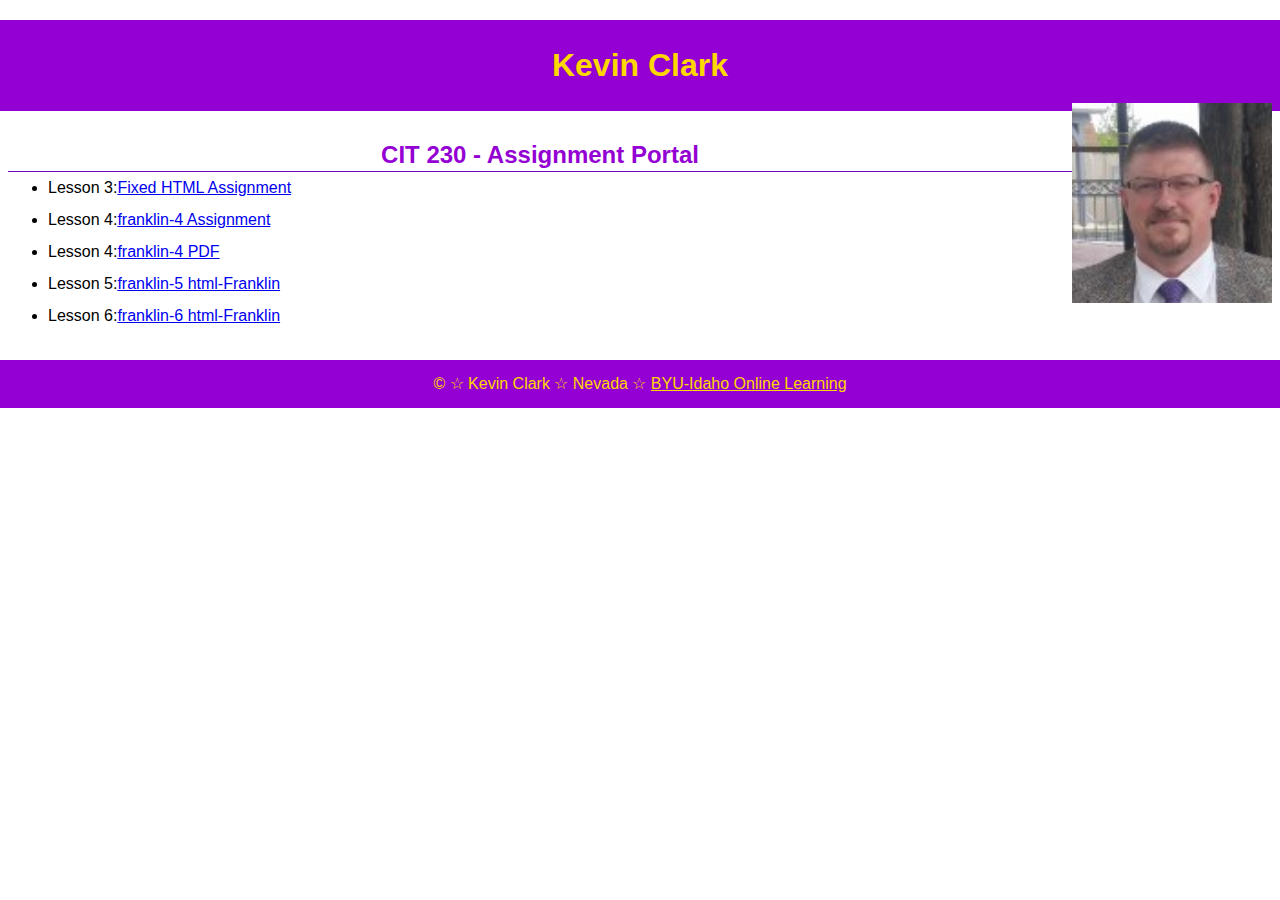
<file: Index.html>
<!doctype html>
<html lang="en-us">
    <head>
        <meta charset="utf-8">
        <meta name="viewport" content="width=device-width, initial-scale=1">
        <title>CIT 230 Assignment Portal | Kevin Clark | BYU-Idaho</title>
        <meta name="description" content="Assignment portal page for Kevin Clark in CIT 230: Web Frontend Development at BYU-Idaho">
        <link rel="stylesheet" href="styles/normalize.css">
        <link rel="stylesheet" href="styles/main.css">
        </head>    
    <body>
        <header>
            <h1>Kevin Clark</h1>
             <img src="Images/profile.jpg" width="200" height="200" alt="profile picture">
        </header>
        <nav>
            <!-- future main menu -->
        </nav>
        <main>
           
            <h2>CIT 230 - Assignment Portal</h2>
            <ul>
            <li> Lesson 3:<a href="assignments/assignment3/fixedhtml.html">Fixed HTML Assignment</a></li>
            <li> Lesson 4:<a href="assignments/assignment4/franklin-4.html">franklin-4 Assignment</a></li>
            <li> Lesson 4:<a href="assignments/assignment4/franklin-4.pdf">franklin-4 PDF </a></li>
            <li> Lesson 5:<a href="assignments/assignment5/franklin-5.html">franklin-5 html-Franklin </a></li>
            <li> Lesson 6:<a href="assignments/assignment6/franklin-6.html">franklin-6 html-Franklin </a></li>   
               </ul> 
        </main>
        <footer>
             <p>&copy; &star; Kevin Clark &star; Nevada &star; <a href="http://www.byui.edu/online">BYU-Idaho Online Learning</a></p>
        </footer>
    </body>
</html>
</file>
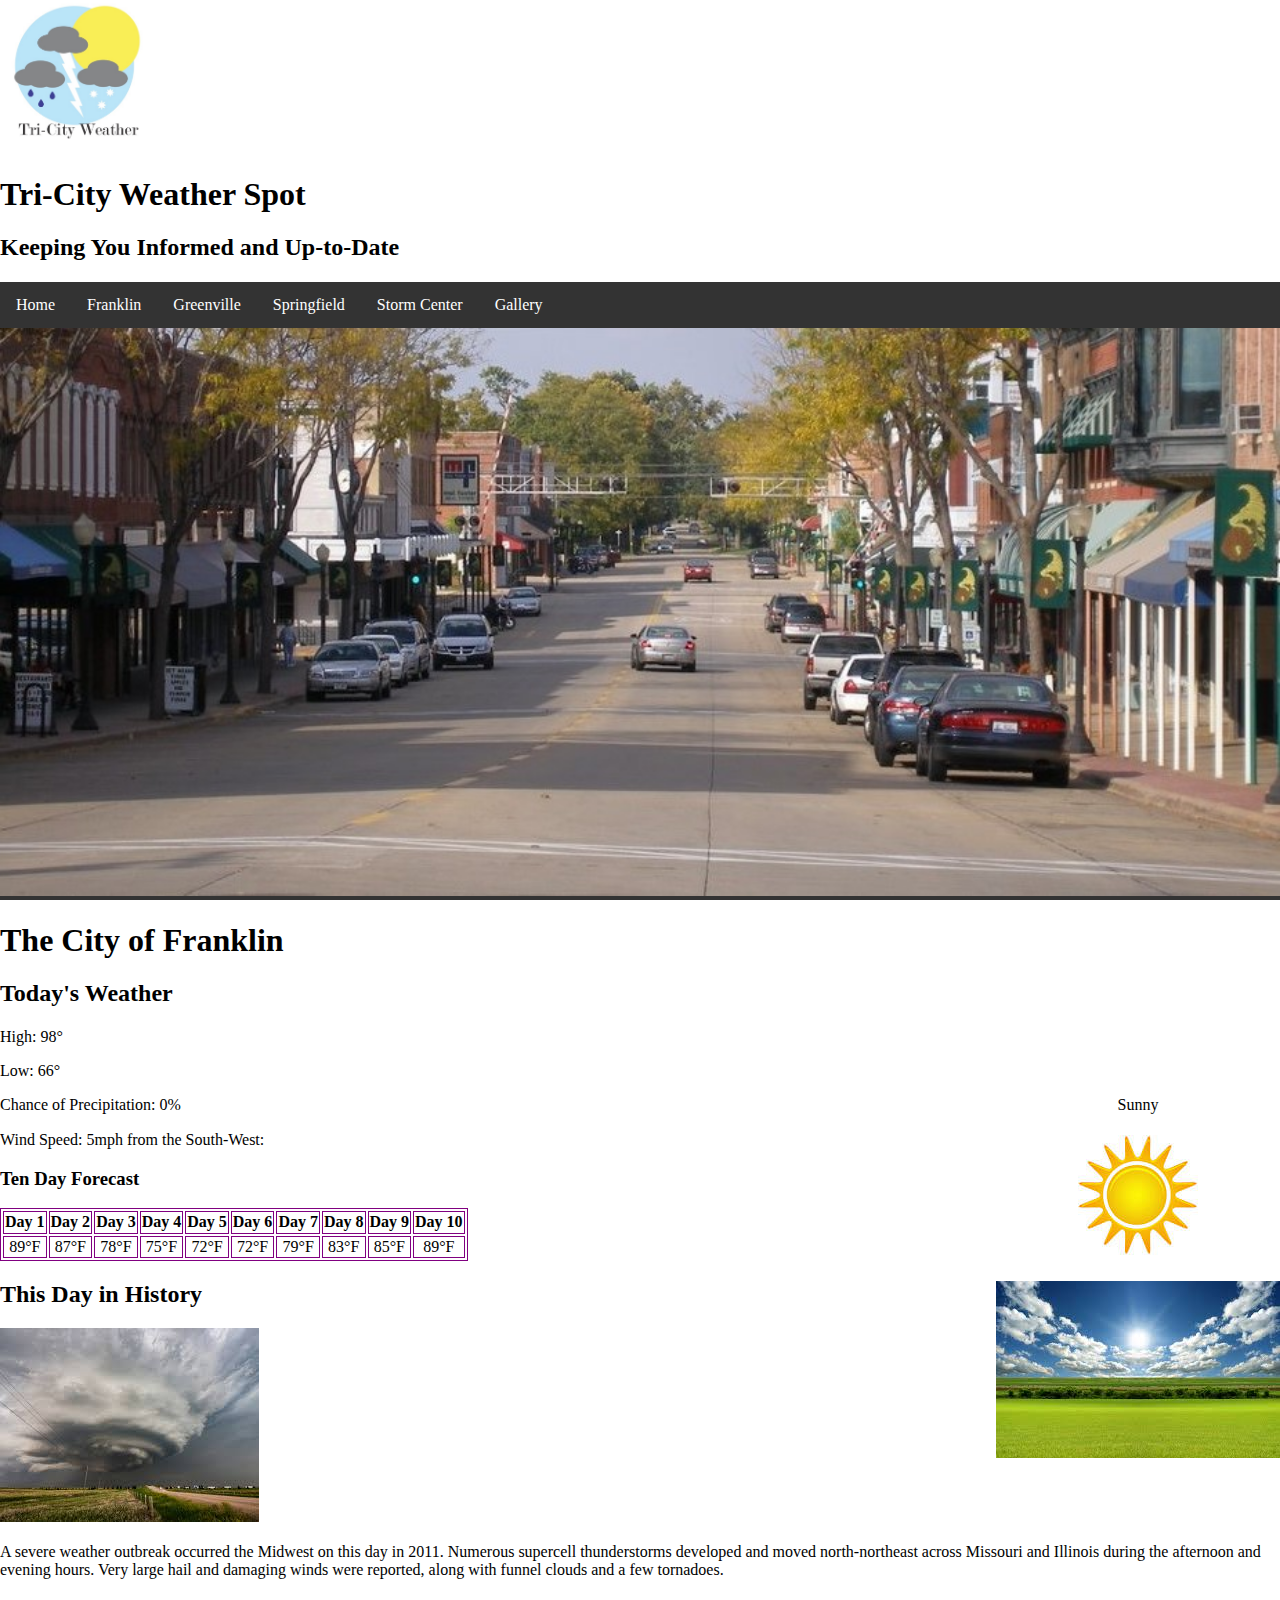
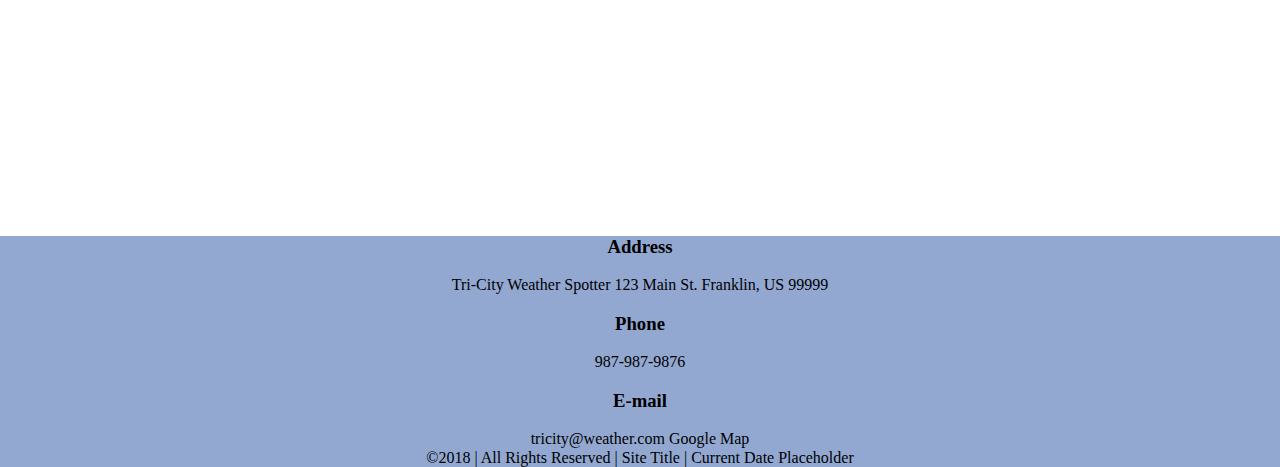
<file: assignments/assignment5/index.html>
<!DOCTYPE html>
<html lang="en-us">
<head> 
  <meta charset="uft-8">
    <meta name="viewport" content="width=device-width, initial-scale=1">
    <style>
    .responsive{
        width: 100%;
        height: auto
        }
    </style>
    <title>Tri-City Weather Spot</title>
    <link rel="stylesheet" href="styles/normalize.css">
    <link rel="stylesheet" href="styles/small.css"> 
    <link rel="stylesheet" href="styles/medium.css"> 
    <link rel="stylesheet" href="styles/large.css"> 
</head>
<body>
 <img src="images/weatherlogo.jpg"width="150" height="150" alt="tricitywestherlogo">
    <h1>Tri-City Weather Spot</h1>
    <h2>Keeping You Informed and Up-to-Date</h2>
  <header>
  </header>
  <nav>
    <ul>
    	<li><a href="#">Home</a></li>
    	<li><a href="#">Franklin</a></li>
    	<li><a href="#">Greenville</a></li>
    	<li><a href="#">Springfield</a></li>
    	<li><a href="#">Storm Center</a></li>
    	<li><a href="#">Gallery</a></li>
                    <img src="images/mainstreetfranklin.jpg" class="responsive" width="100%" max-height="68px" alt="mainstreet">
    </ul>		
  </nav>
      <main>
    <h1>The City of Franklin</h1>
    <figure>
    </figure>
    <section class="weather-summary">
      <h2>Today's Weather</h2>    
      <div class="highlow">
        <p>High: 98&deg;</p>  
        <p>Low: 66&deg;</p>  
      </div>
      <div class="current">
        Sunny
        <picture>
            <h2><img src="images/sunny.jpg"  alt="sun icon"></h2>
          </picture>
            <img src="images/sunnyday.jpg"  alt="sunny day">
      </div>   
      <div class="conditions">
        <p>Chance of Precipitation: 0&percnt;</p>  
        <p>Wind Speed: 5mph from the South-West:</p>  
      </div>           
    </section>
        
    <section class="forecast">
      <h3>Ten Day Forecast</h3>
      <table>
        <thead>
          <tr>
            <th>Day 1</th>
            <th>Day 2</th>
            <th>Day 3</th>
            <th>Day 4</th>
            <th>Day 5</th>
            <th>Day 6</th>
            <th>Day 7</th>
            <th>Day 8</th>
            <th>Day 9</th>
            <th>Day 10</th>
          </tr>
	   </thead>
       <tbody>  
          <tr>
            <td>89&deg;F</td>
            <td>87&deg;F</td>
            <td>78&deg;F</td>
            <td>75&deg;F</td>
            <td>72&deg;F</td>
            <td>72&deg;F</td>
            <td>79&deg;F</td>
            <td>83&deg;F</td>
            <td>85&deg;F</td>
            <td>89&deg;F</td>
          </tr>
	   </tbody>
      </table>
    </section>
      
    <article>
      <h2>This Day in History</h2>	
      <img src="images/tornado.jpg"alt= tornado>
      <p class="town-article">A severe weather outbreak occurred the Midwest on this day in 2011. Numerous supercell thunderstorms developed and moved north-northeast across Missouri and Illinois during the afternoon and evening hours. Very large hail and damaging winds were reported, along with funnel clouds and a few tornadoes.
      </p>
    </article>		  
  
  </main>
    
  <footer>
    <section class="contact">
      <h3>Address</h3>
     Tri-City Weather Spotter 123 Main St. Franklin, US 99999
        <h3>Phone</h3>
        987-987-9876
        <h3>E-mail</h3>
        tricity@weather.com
        
      Google Map
    </section>
    <section class="footer-bar">&copy;2018 &vert; All Rights Reserved &vert; Site Title &vert; <span id="currentdate">Current Date Placeholder</span>
    </section>
  </footer>

</body>
</html>
</file>
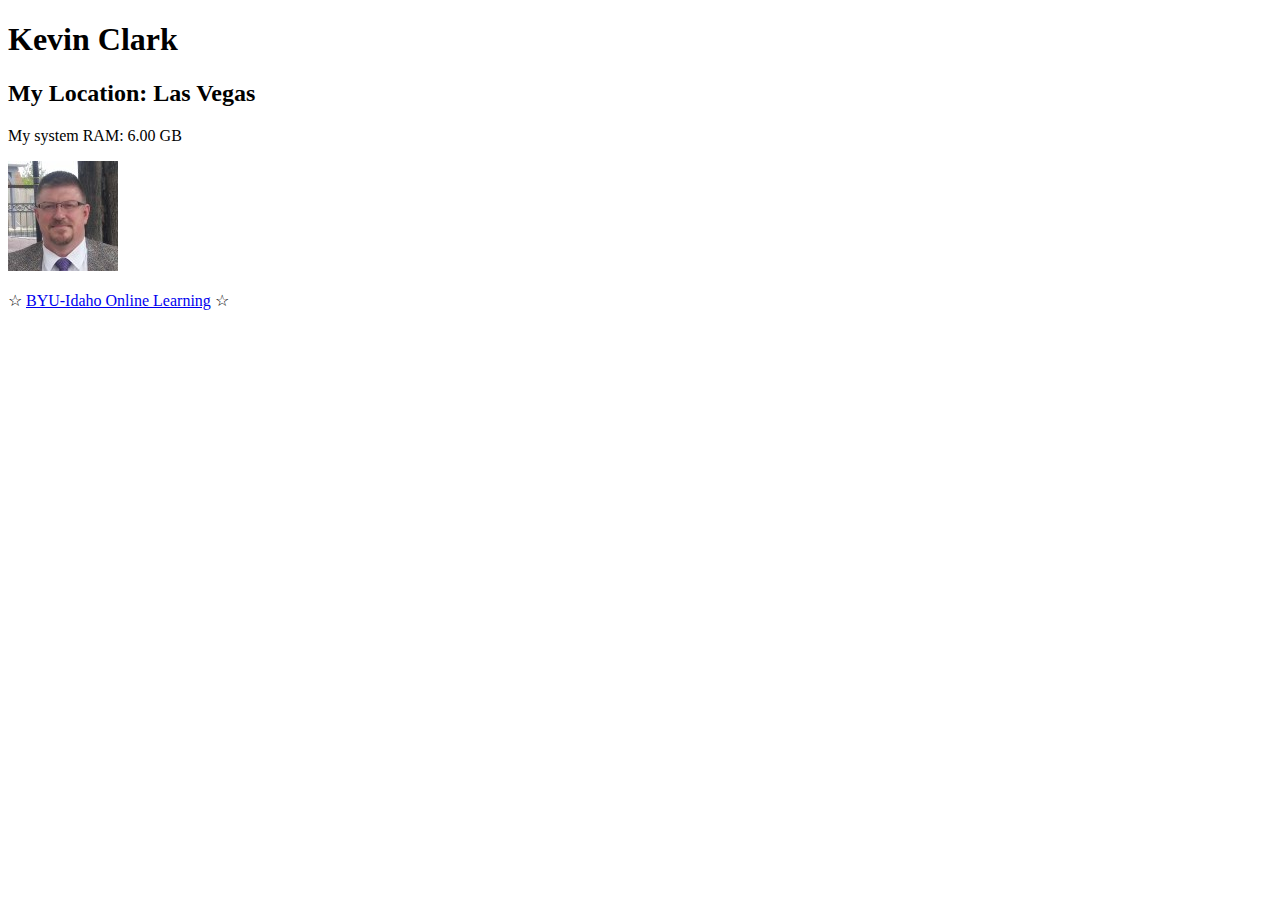
<file: basic page.html>
<!doctype html>
<html>
    <head>
        <meta charset="uft-8">
        <title>Kevin Clark - A Basic Web Page</title>
    </head>    
    <body>
        <h1>Kevin Clark</h1>
        <h2>My Location: Las Vegas</h2>
        <p>My system RAM: 6.00 GB</p>
        <p><img src="Images/profile.jpg" width="110" height="110" alt="Profile Picture"></p>
        <p>&star; <a href="http://www.byui.edu/online">BYU-Idaho Online Learning</a> &star;</p>
    </body>
</html>
</file>
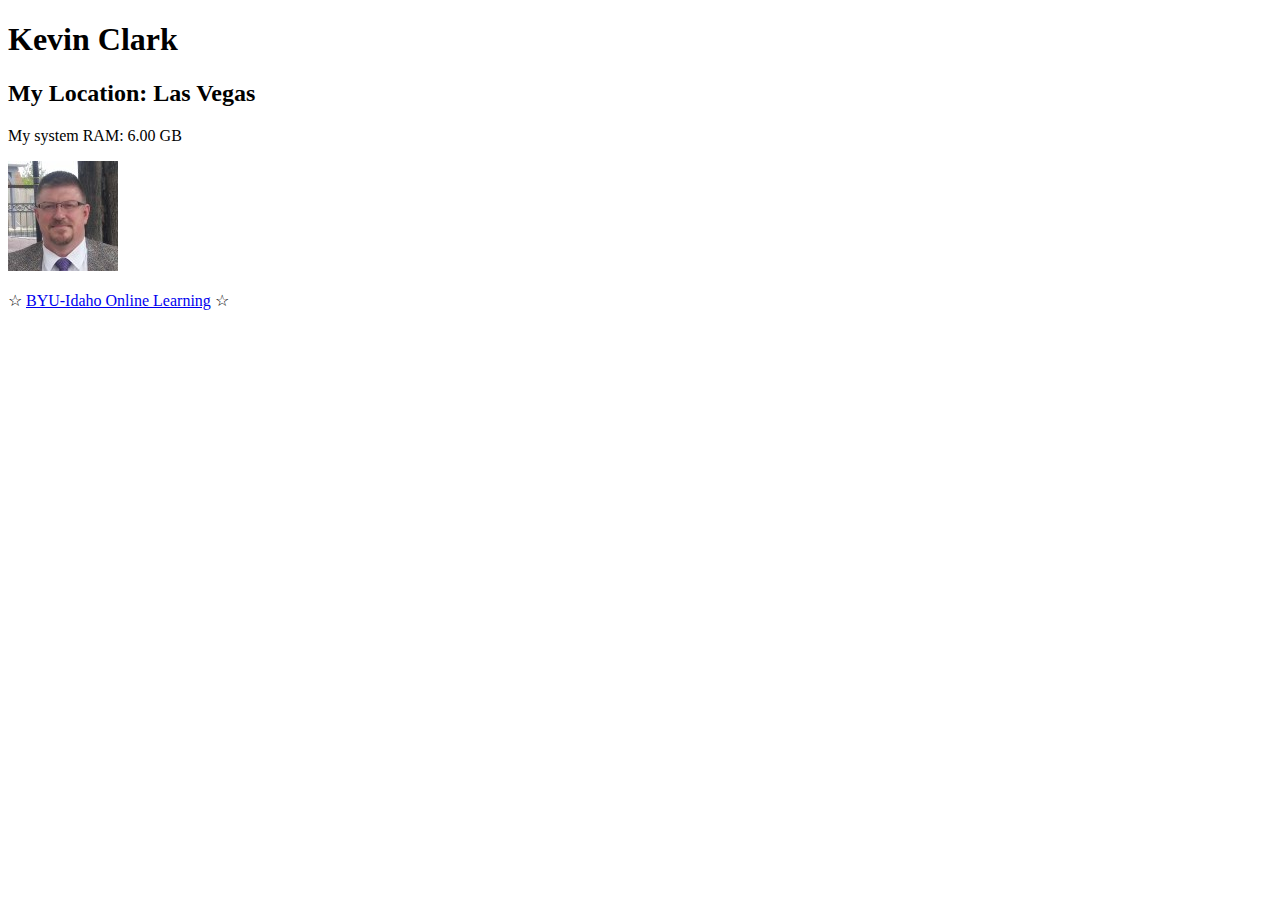
<file: cit 230/basicpage.html>
<!doctype html>
<html>
    <head>
        <meta charset="uft-8">
        <title>Kevin Clark - A Basic Web Page</title>
    </head>    
    <body>
        <h1>Kevin Clark</h1>
        <h2>My Location: Las Vegas</h2>
        <p>My system RAM: 6.00 GB</p>
        <p><img src="Images/profile.jpg" width="110" height="110" alt="Profile Picture"></p>
        <p>&star; <a href="http://www.byui.edu/online">BYU-Idaho Online Learning</a> &star;</p>
    </body>
</html>
</file>
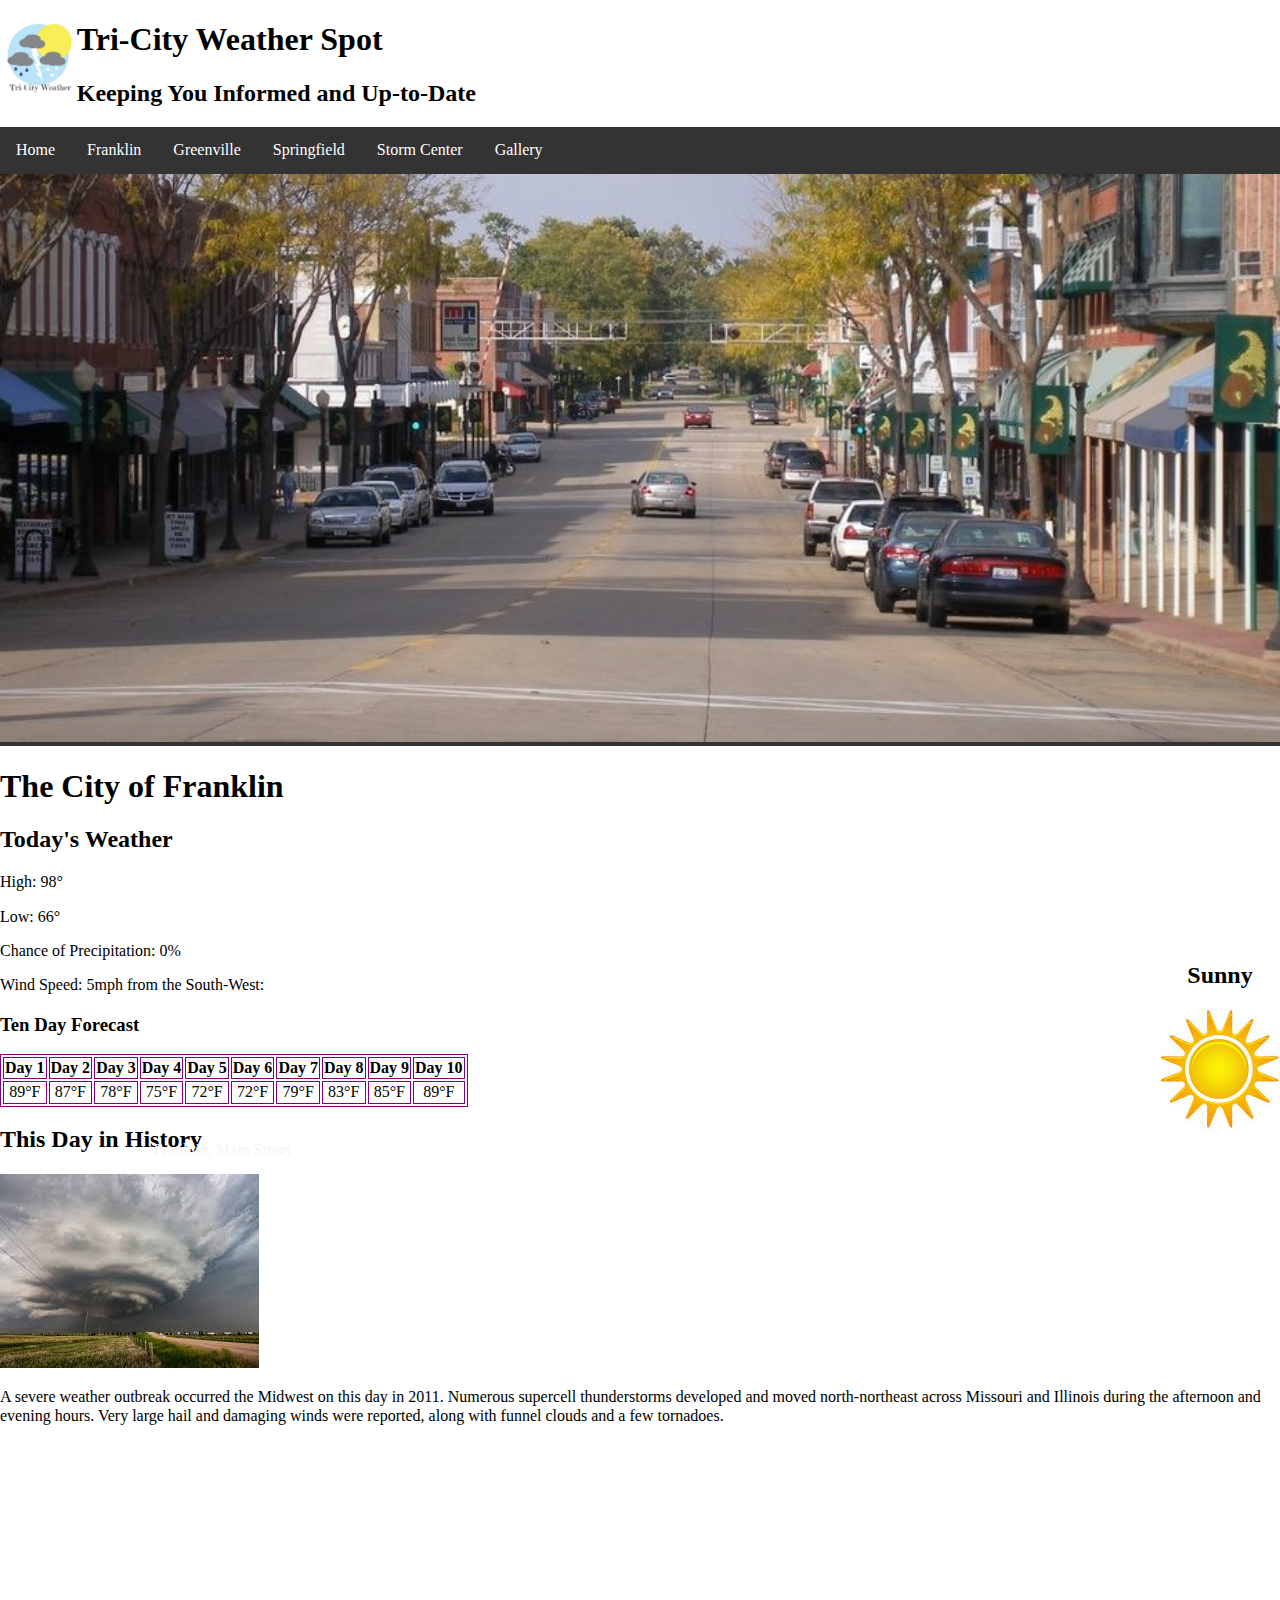
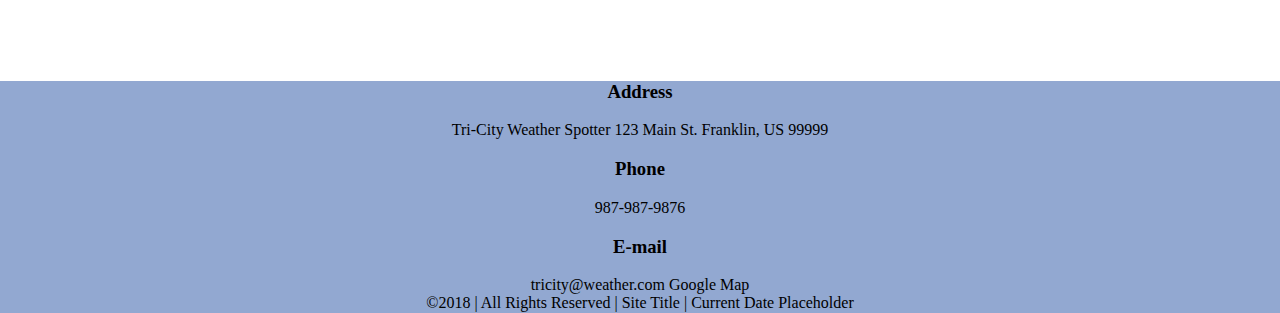
<file: assignments/assignment5/franklin-5.html>
<!DOCTYPE html>
<html lang="en-us">
<head> 
  <meta charset="uft-8">
    <meta name="viewport" content="width=device-width, initial-scale=1">
        <title>Tri-City Weather Spot</title>
    <link rel="stylesheet" href="styles/normalize.css">
    <link rel="stylesheet" href="styles/small.css"> 
    <link rel="stylesheet" href="styles/medium.css"> 
    <link rel="stylesheet" href="styles/large.css"> 
</head>
<body>
   <header>
       <img src="images/weatherlogo.jpg"alt="tricitywestherlogo" class="logo">
    <h1>Tri-City Weather Spot</h1>
    <h2>Keeping You Informed and Up-to-Date</h2>
  </header>
  <nav>
    <ul>
    	<li><a href="#">Home</a></li>
    	<li><a href="#">Franklin</a></li>
    	<li><a href="#">Greenville</a></li>
    	<li><a href="#">Springfield</a></li>
    	<li><a href="#">Storm Center</a></li>
    	<li><a href="#">Gallery</a></li>
        <div class="mainstreet">
            <img src="images/mainstreetfranklin.jpg" class="responsive" alt="mainstreet">
            <div class="hero-text"><p>Franklin, Main Street</p> </div>
        </div>
      </ul>		
  </nav>
      <main>
    <h1>The City of Franklin</h1>
    <figure>
    </figure>
    <section class="weather-summary">
      <h2>Today's Weather</h2>    
      <div class="highlow">
        <p>High: 98&deg;</p>  
        <p>Low: 66&deg;</p>  
      </div>
      <div class="current">
           <h2>Sunny</h2>
            <picture class="sun-icon">           
            <img src="images/sunny.jpg" alt="sun icon">
          </picture>
      </div>   
      <div class="conditions">
        <p>Chance of Precipitation: 0&percnt;</p>  
        <p>Wind Speed: 5mph from the South-West:</p>  
      </div>           
    </section>
        
    <section class="forecast">
      <h3>Ten Day Forecast</h3>
      <table>
        <thead>
          <tr>
            <th>Day 1</th>
            <th>Day 2</th>
            <th>Day 3</th>
            <th>Day 4</th>
            <th>Day 5</th>
            <th>Day 6</th>
            <th>Day 7</th>
            <th>Day 8</th>
            <th>Day 9</th>
            <th>Day 10</th>
          </tr>
	   </thead>
       <tbody>  
          <tr>
            <td>89&deg;F</td>
            <td>87&deg;F</td>
            <td>78&deg;F</td>
            <td>75&deg;F</td>
            <td>72&deg;F</td>
            <td>72&deg;F</td>
            <td>79&deg;F</td>
            <td>83&deg;F</td>
            <td>85&deg;F</td>
            <td>89&deg;F</td>
          </tr>
	   </tbody>
      </table>
    </section>
      
    <article>
      <h2>This Day in History</h2>	
      <img src="images/tornado.jpg"alt= tornado>
      <p class="town-article">A severe weather outbreak occurred the Midwest on this day in 2011. Numerous supercell thunderstorms developed and moved north-northeast across Missouri and Illinois during the afternoon and evening hours. Very large hail and damaging winds were reported, along with funnel clouds and a few tornadoes.
      </p>
    </article>		  
  
  </main>
    
  <footer>
    <section class="contact">
      <h3>Address</h3>
     Tri-City Weather Spotter 123 Main St. Franklin, US 99999
        <h3>Phone</h3>
        987-987-9876
        <h3>E-mail</h3>
        tricity@weather.com
        
      Google Map
    </section>
    <section class="footer-bar">&copy;2018 &vert; All Rights Reserved &vert; Site Title &vert; <span id="currentdate">Current Date Placeholder</span>
    </section>
  </footer>

</body>
</html>
</file>
<file: styles/main.css>
/* CIT 230 - Assignment Portal CSS Template */
/* You may use #HEX or color names */

/* * is a wildcard referring to all elements. */
* { margin: 0; box-sizing: border-box; } 

body { 
    font-size: 16px; 
    line-height: 32px;
    font-family: sans-serif;
    color:;
}

h1 {
    font-size: .5rem /;
    color:  gold;
    background-color: darkviolet;
}

h2 {
    font-size: 1.5rem ;
       text-align: center;
    color:  darkviolet;    
    border-bottom: 1px solid #6f07bb;
}

header, main, footer {
    margin: 1.25rem auto;
    padding: .5rem;
    max-width: auto;
}

header, footer, footer a {
    text-align: center;
    background-color: darkviolet;
    color: gold;
}

header img {
   
    float: right;
}

main img{
    /* width: auto;
    height: auto; */
    float: right;
}

footer {
    clear:both;
    font-size: 1rem;
}
</file>
<file: assignments/assignment5/styles/small.css>
/* Delete these CSS comments after reading. */
/* This main css file contains the default rules and is geared toward the small/phone view */

* { box-sizing: border-box;}  /* This wildcard applies to all elements ensuring a box layout model */

body {
  font-size: 16px;
  }

header, nav, main, footer { /* the comma between the selectors means apply the following CSS declarations to all of the listed elements */
 
}

header {}
header h1 {}
header img {}
header .subheading {}
.responsive{
        width: 100%;
        height: 80%;
  position: relative;
}
.hero-text{ color: whitesmoke;
top:95%;
  position: absolute;
left:12%;}
header img.logo {float: left; } 
.logo{width: 6%; height 6%;}
nav {}
nav button {}
nav ul {}
nav ul li {}
nav ul li a {}
nav ul li.active a {}
nav ul li a:hover {}

.current{
    float:right;
    text-align: center;
}
table{
    border: 1px solid purple;
}
td, th{
    border: 1px solid purple;
    text-align: center;
}

.todayinhistory{
    overflow: auto;
}
.tornadopic{
      float: right;
}
main {}
main h2 {}
main figure { margin: 0 0 .2rem 2%; width:96%; }
main figure img { }
    .forecast{
        display: none;
    }
footer { 
    background-color: #92a8d1;
 text-align: center;
    margin-top: 20%;
}
</file>
<file: assignments/assignment5/styles/medium.css>
@media only screen and (min-width: 37.5em){
    /* Only CSS write declarations that need to be changed. Do not duplicated declarations that are already established in the main.css */
    
    nav button { display:none; }  /* hamburger button does not need to be shown in the medium on up views */
    
    section.forecast { }  /* show the 10-day forecast with the medium view and up */
    ul {
    list-style-type: none;
    margin-left: 2%;
    padding: 0;
    overflow: hidden;
    background-color: #333;
}

li {
    float: left;
}

li a {
    display: block;
    color: white;
    text-align: center;
    padding: 14px 16px;
    text-decoration: none;
}

/* Change the link color to #111 (black) on hover */
li a:hover {
    background-color: #111;
}
    .forecast{
        display: inline;
    }
    .hero-text{ color: whitesmoke;
top:115%;
  position: absolute;
left:12%;}
  }
</file>
<file: assignments/assignment5/styles/large.css>
@media only screen and (min-width: 64em) {

ul {
    list-style-type: none;
    margin: 0;
    padding: 0;
    overflow: hidden;
    background-color: #333;
}

li {
    float: left;
}

li a {
    display: block;
    color: white;
    text-align: center;
    padding: 14px 16px;
    text-decoration: none;
}

/* Change the link color to #111 (black) on hover */
li a:hover {
    background-color: #111;
}   
.forecast{
    display: inline;
}
  .hero-text{ color: whitesmoke;
top:125%;
  position: absolute;
left:12%;}  
}
</file>
